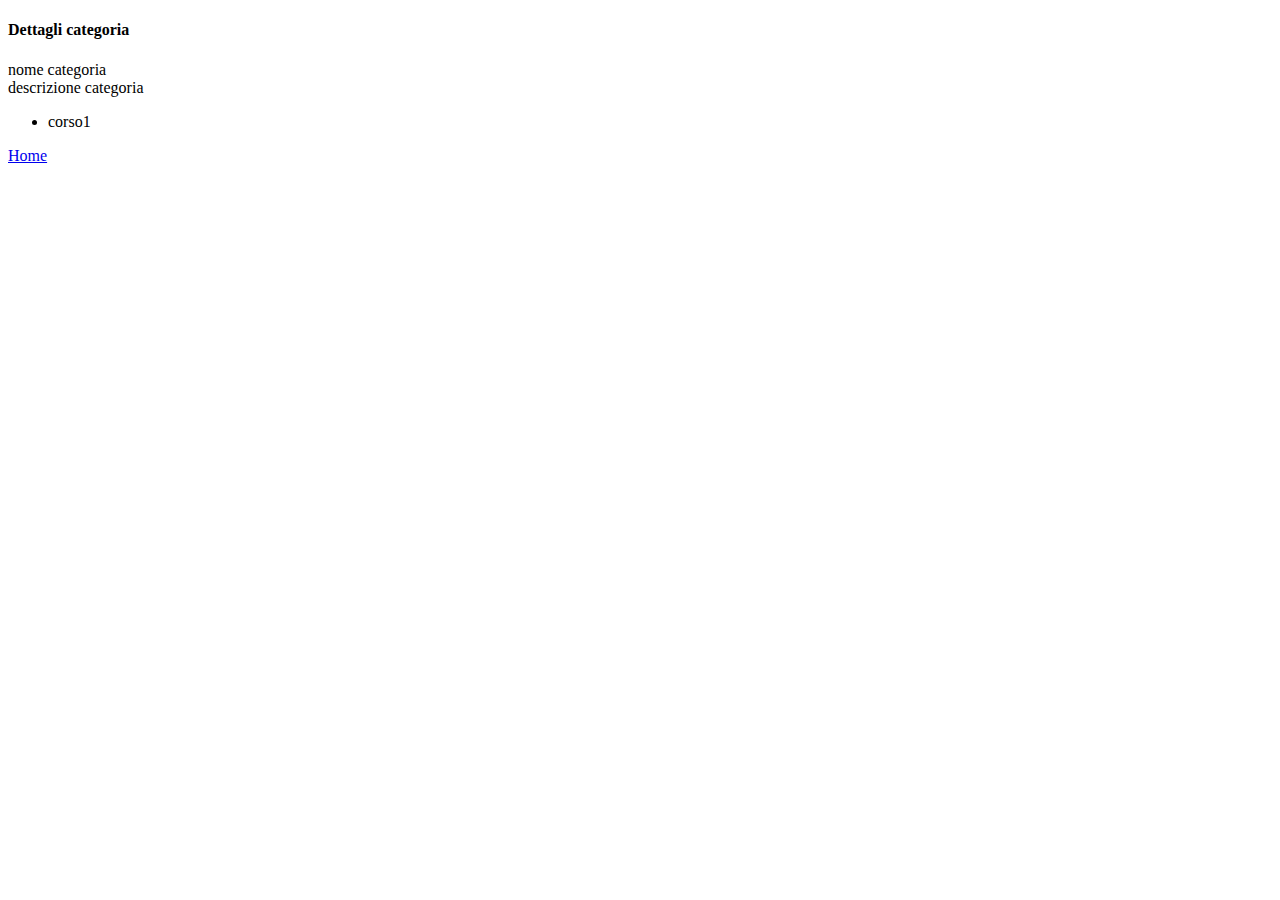
<file: siw-progettoSiwFit/src/main/resources/templates/categoria.html>
<!DOCTYPE html>
<html xmlns:th="http://www.thymeleaf.org">
<head>
	<meta charset="UTF-8"/>
	</head>
<body>
	<div>
		<h4>Dettagli categoria</h4>
	</div>
	<div>
		<span th:text="${categoria.nome}">nome categoria</span>
   	</div>
	<div>
		<span th:text="${categoria.descrizione}">descrizione categoria</span>
   	</div>
	<div><ul>
	<li th:each="corso : ${categoria.corsi}">
		<a
			th:href="@{'/user/corso' + '/' + ${corso.id}}"
			th:text="${corso.nome}">corso1</a>
	</li>
	</ul></div>
	<footer><a href="/">Home</a></footer>
</body>
</html>
</file>
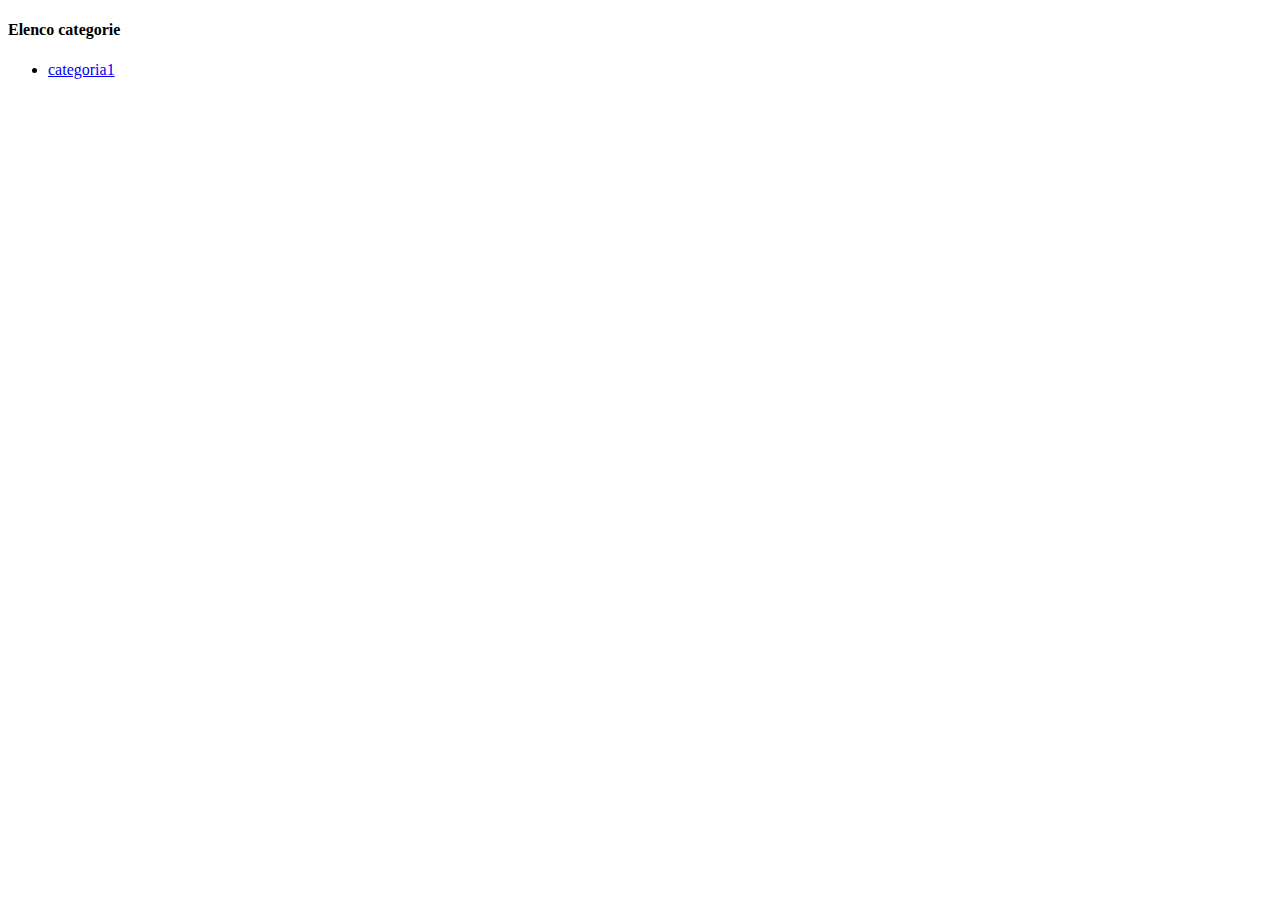
<file: siw-progettoSiwFit/src/main/resources/templates/categorie.html>
<!DOCTYPE html>
<html xmlns:th="http://www.thymeleaf.org">
<body>
	<h4>Elenco categorie</h4>
	<ul>
	<li th:each="categoria : ${categorie}">
		<a href="categoria.html" class ="link"
			th:href="@{'/user/categoria' + '/' + ${categoria.id}}"
			th:text="${categoria.nome}">categoria1</a>
	</li>
	</ul>
</body>
</html>
</file>
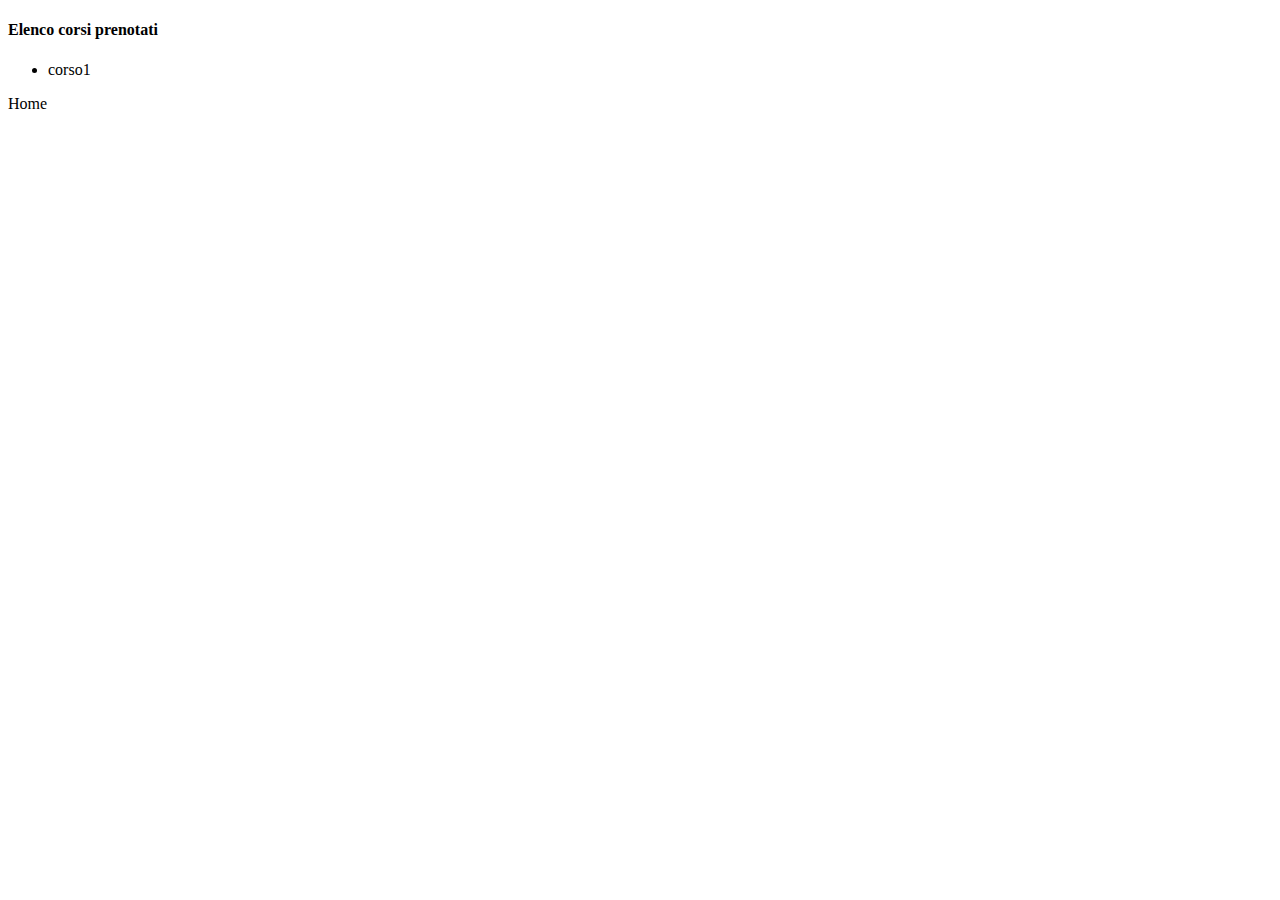
<file: siw-progettoSiwFit/src/main/resources/templates/user/corsi_prenotati.html>
<!DOCTYPE html>
<html xmlns:th="http://www.thymeleaf.org">
	<head>
		<title> Corsi prenotati </title>
		<meta name="viewport" content="width=device-width, initial-scale=1.0">
	</head>
	
	<body>
		<h4>Elenco corsi prenotati</h4>
		<ul>
			<li th:each="corso : ${user.corsiPrenotati}"><a
				th:href="@{'/user/corso' + '/' + ${corso.id}}"
				th:text="${corso.nome}">corso1</a></li>
		</ul>
		
		<footer>
			<a th:href="@{/user/homeuser}">Home</a>
		</footer>
	</body>
</html>
</file>
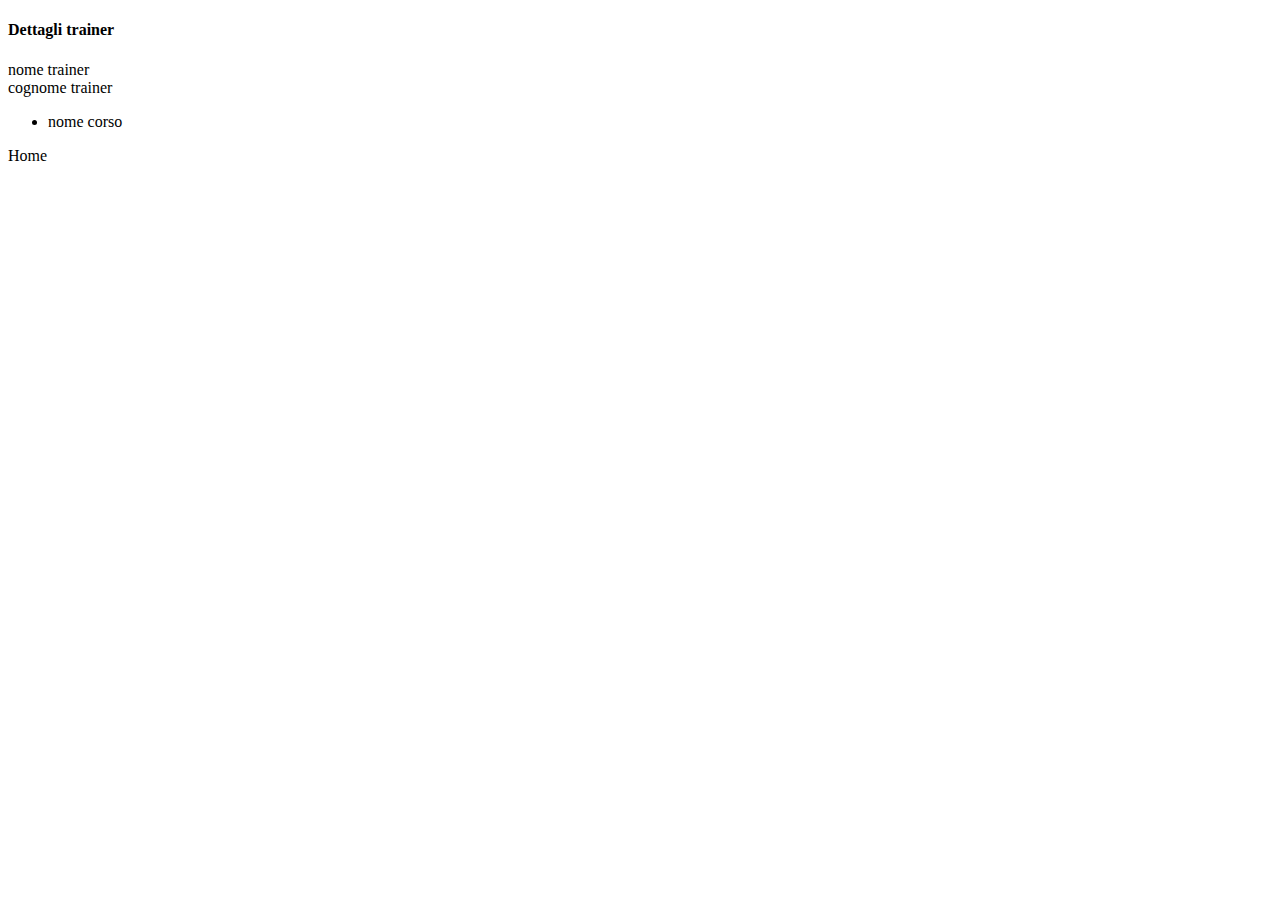
<file: siw-progettoSiwFit/src/main/resources/templates/user/trainer.html>
<!DOCTYPE html>
<html xmlns:th="http://www.thymeleaf.org">
	<head>
		<title th:text="${trainer.nome}+' '+${trainer.cognome}"></title>
		<meta name="viewport" content="width=device-width, initial-scale=1.0">
	</head>
	
	<body>
		<div>
			<h4>Dettagli trainer</h4>
		</div>
		<div>
			<span th:text="${trainer.nome}">nome trainer</span>
		</div>
		<div>
			<span th:text="${trainer.cognome}">cognome trainer</span>
		</div>
		
		<ul>
			<li th:each="corso : ${trainer.corsi}" >
				<a th:href="@{'/user/corso'+'/'+${corso.id}}" th:text="${corso.nome}"> nome corso</a>
			</li>
		</ul>
		
		<footer>
			<a th:href="@{/user/homeuser}">Home</a>
		</footer>
	</body>
</html>
</file>
